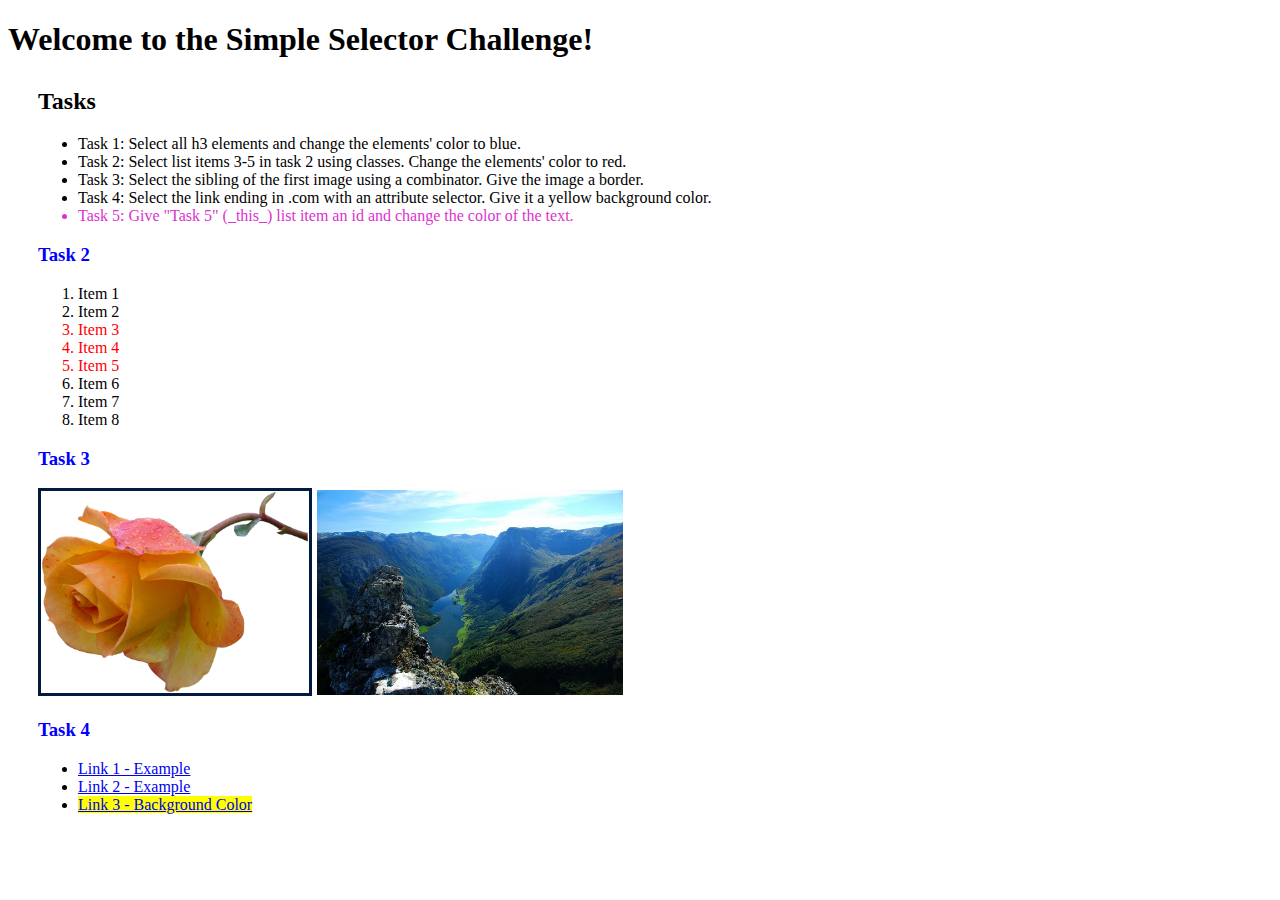
<file: natia/index.html>
<!DOCTYPE html>
<html lang="en">

<head>
  <meta charset="UTF-8">
  <meta name="viewport" content="width=device-width, initial-scale=1.0">
  <meta http-equiv="X-UA-Compatible" content="ie=edge">
  <title>Document</title>

  <link rel="stylesheet" href="./main.css" type="text/css">
</head>

<body>
  <header>
    <h1>Welcome to the Simple Selector Challenge!</h1>
  </header>

  <main>
    <h2>Tasks</h2>
    <ul>
      <li>Task 1: Select all h3 elements and change the elements' color to blue.</li>
      <li>Task 2: Select list items 3-5 in task 2 using classes. Change the elements' color to red.</li>
      <li>Task 3: Select the sibling of the first image using a combinator. Give the image a border.
      </li>
      <li>Task 4: Select the link ending in .com with an attribute selector. Give it a yellow background color.</li>
      <li id="t5">Task 5: Give "Task 5" (_this_) list item an id and change the color of the text.</li>
    </ul>

    <h3>Task 2</h3>

    <ol>
      <li>Item 1</li>
      <li>Item 2</li>
      <li class="red">Item 3</li>
      <li class="red">Item 4</li>
      <li class="red">Item 5</li>
      <li>Item 6</li>
      <li>Item 7</li>
      <li>Item 8</li>
    </ol>

    <h3>Task 3</h3>
    <img src="1.png" alt="Image of flower"class="rose" height="1000px">
    <img src="1.jpg" alt="Image of mountains" height="1000px" class="mta">

    <h3>Task 4</h3>

    <ul>
      <li>
        <a href="www.demonstration.org" target="#">Link 1 - Example</a>
      </li>
      <li>
        <a href="www.example.org" target="#">Link 2 - Example</a>
      </li>
      <li>
        <a href="www.example.com" target="#">Link 3 - Background Color</a>
      </li>
    </ul>
  </main>


</body>

</html>
</file>
<file: natia/main.css>
main {
    margin: 30px;
  }
  
  img {
    height: 100px;
  }
  
  /* Task 1 */

  h3 {
    color: blue;
  }
  
  /* Task 2 */

  .red {
    color: red;
  }
  
  /* Task 3 */
  
   /* img {
    padding:1px;
    border:1px solid #021a40;
   } */
   .mta {
    padding:1px;
    height: 205px;

   }

   .rose {
    padding:1px;
    border:3px solid #021a40;
     height: 200px;
   }
   
  
  /* Task 4 */

  a[href*=".com"] {
    background-color: yellow;
  }
  
  /* Task 5 */
  
  #t5 {
    color: rgb(221, 50, 207);
  }
</file>
